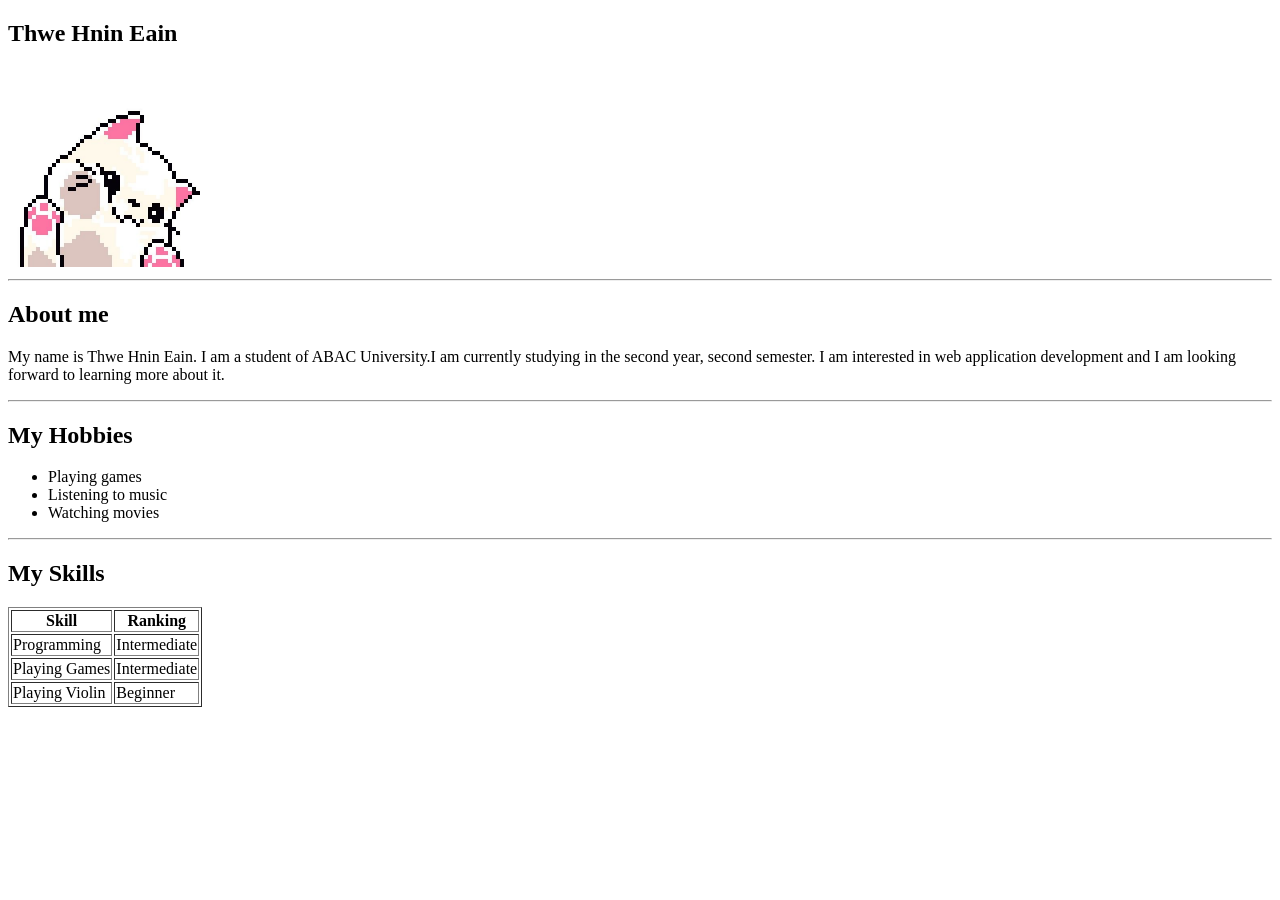
<file: index.html>
<!DOCTYPE html>
<html>
    <head>
        <title>My profile</title>
    </head>
    <body>
        <h2>Thwe Hnin Eain</h2>
        <img src="public/images/profile.jpg" alt="My profile picture" width="200" height="200"/>
        <hr/>
        <h2>About me </h2>
        <p>My name is Thwe Hnin Eain. I am a student of ABAC University.I am currently studying in the second year, second semester. I am interested in web application development and I am looking forward to learning more about it.</p>
        <hr/>
        <h2>My Hobbies</h2>
        <ul>
            <li>Playing games</li>
            <li>Listening to music</li>
            <li>Watching movies</li>
        </ul>
        <hr/>
        <h2>My Skills</h2>
        <table border="1">
        <tr>
            <th>Skill</th>
            <th>Ranking</th>
        </tr>
        <tr>
            <td>Programming</td>
            <td>Intermediate</td>
        </tr>
        <tr>
            <td>Playing Games</td>
            <td>Intermediate</td>
        </tr>
        <tr>
            <td>Playing Violin</td>
            <td>Beginner</td>
        </tr>
        
        </table>
    </body>
</html>
</file>
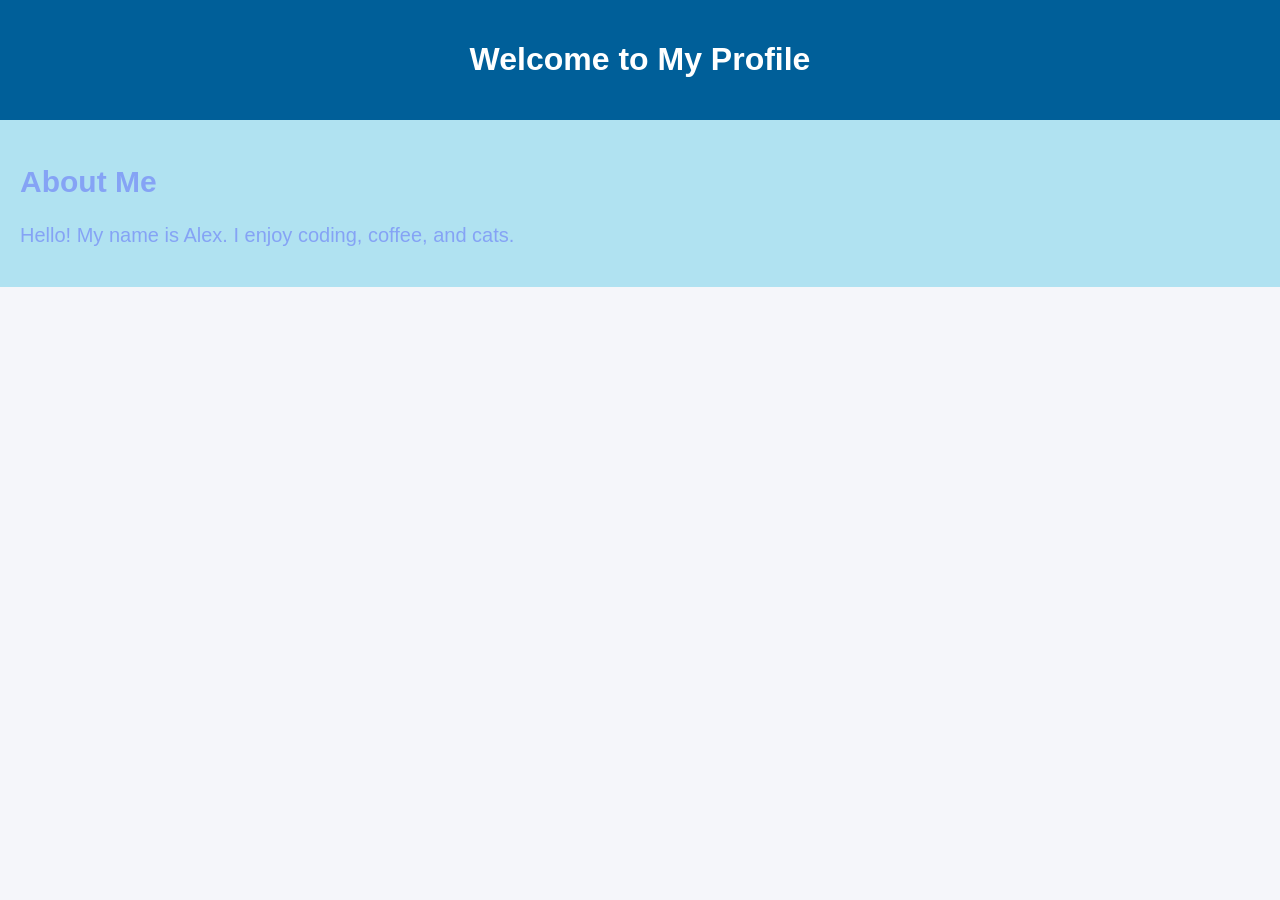
<file: profile_2.html>
<!DOCTYPE html> 
<html lang="en"> 
<head> 

  <meta charset="UTF-8"> 
  <meta name="viewport" content="width=device-width, initial-scale=1.0"> 

  <!-- Link to the external CSS file --> 

  <link rel="stylesheet" href="public/CSS/profile.css"> 

  <title>My Profile - CSS Example 1</title> 

</head> 

<body> 

  <header> 

    <h1>Welcome to My Profile</h1> 

  </header> 

  <section class="about"> 

    <h2>About Me</h2> 

    <p>Hello! My name is Alex. I enjoy coding, coffee, and cats.</p> 

  </section> 

</body> 

</html>
</file>
<file: public/CSS/profile.css>
body { 

  margin: 0; 
  font-family: Arial, Helvetica, sans-serif; 
  background-color: #f5f6fa; 
  color: #333; 

} 
header { 

  background-color: #005f99; 

  color: white; 

  text-align: center; 

  padding: 20px; 

} 
.about {
    background-color: #b0e2f1;
    color: #85a3f5;
    font-size: 1.25em;
    padding: 20px;
}
</file>
